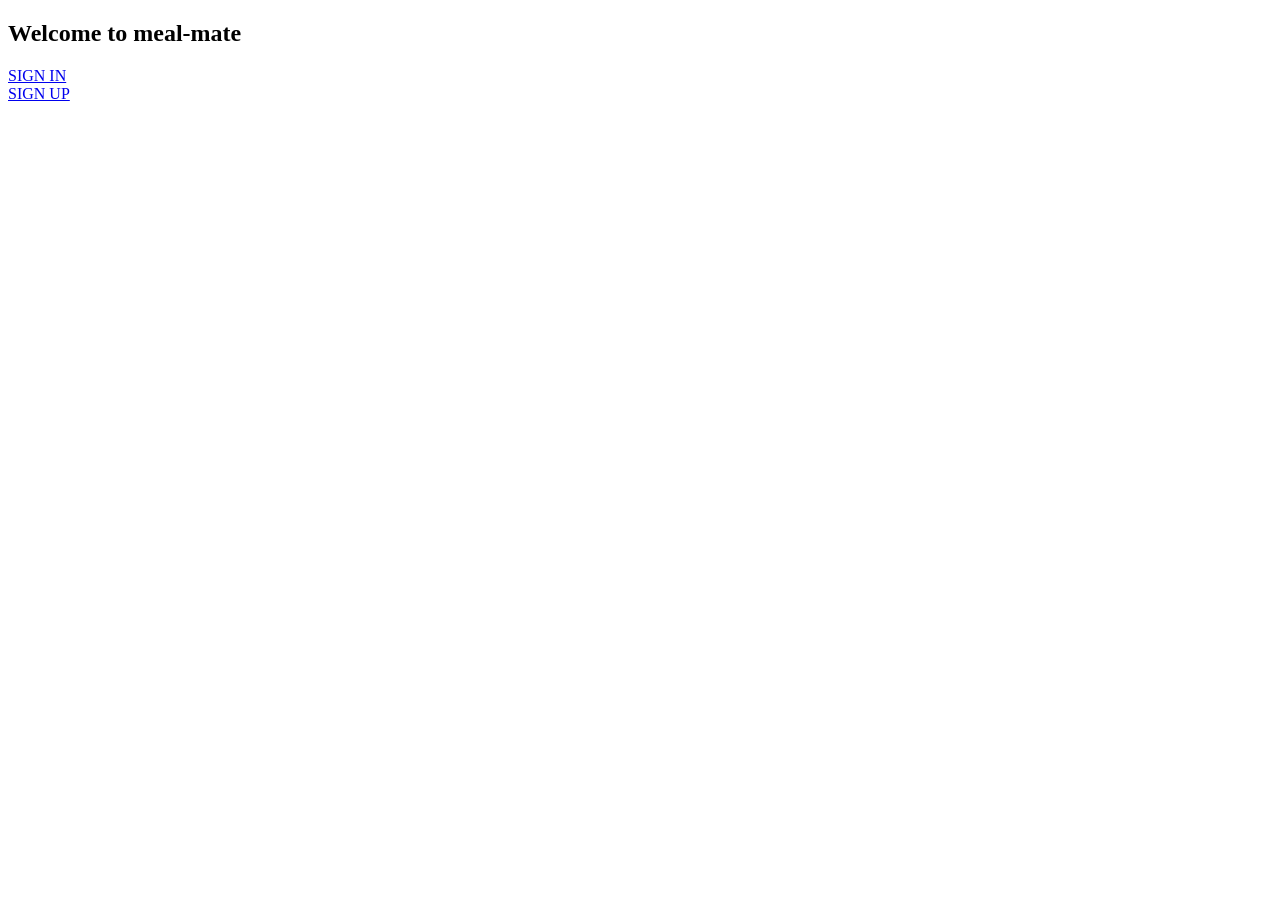
<file: delivery/templates/delivery/index.html>
<!DOCTYPE html>
<html lang="en">
<head>
    <meta charset="UTF-8">
    <meta name="viewport" content="width=device-width, initial-scale=1.0">
    <title>Welcome page</title>
</head>
<body>
    <h2>Welcome to meal-mate</h2>
    <a href="signin/">SIGN IN </a><br>
    <a href="signup/">SIGN UP </a>
</body>
</html>
</file>
